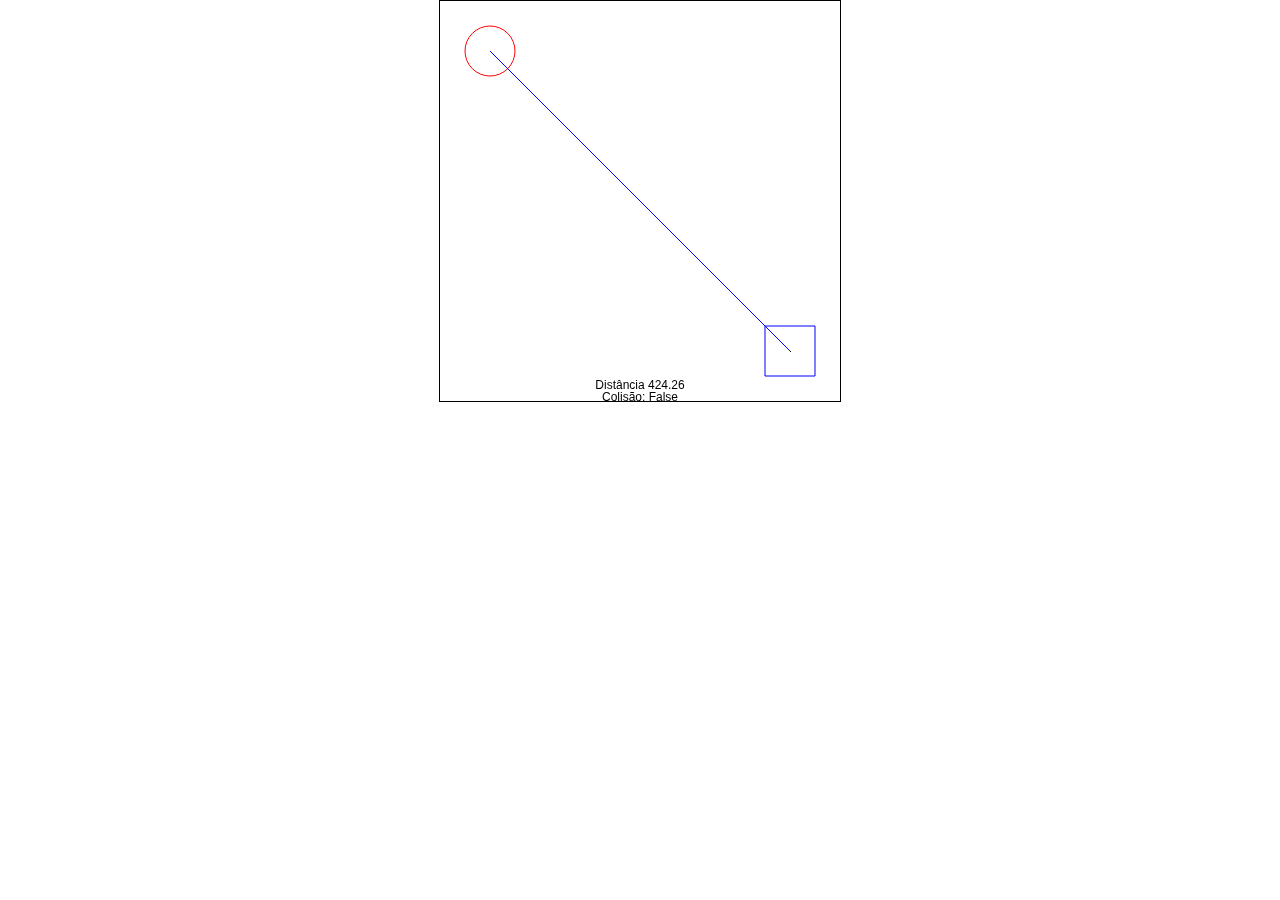
<file: index.html>
<!DOCTYPE html>
<html lang="pt-br">

<head>
  <meta charset="UTF-8">
  <title>SamuForce - A força dos retângulos</title>
  <link rel="stylesheet" type="text/css" href="index.css" />
</head>

<body>
  <div>
    <canvas id="app" width="400px" height="400px"></canvas>
  </div>
  <noscript>Please, enable javascript on your browser</noscript>
  <script src="index.js" type="text/javascript"></script>
</body>

</html>
</file>
<file: index.css>
* {
  margin: 0px;
  padding: 0px;
}

canvas {
  width: 400px;
  height: 400px;
  border: solid 1px black;
}

div {
  display: flex;
  flex-direction: row;
  justify-content: center;
}
</file>
